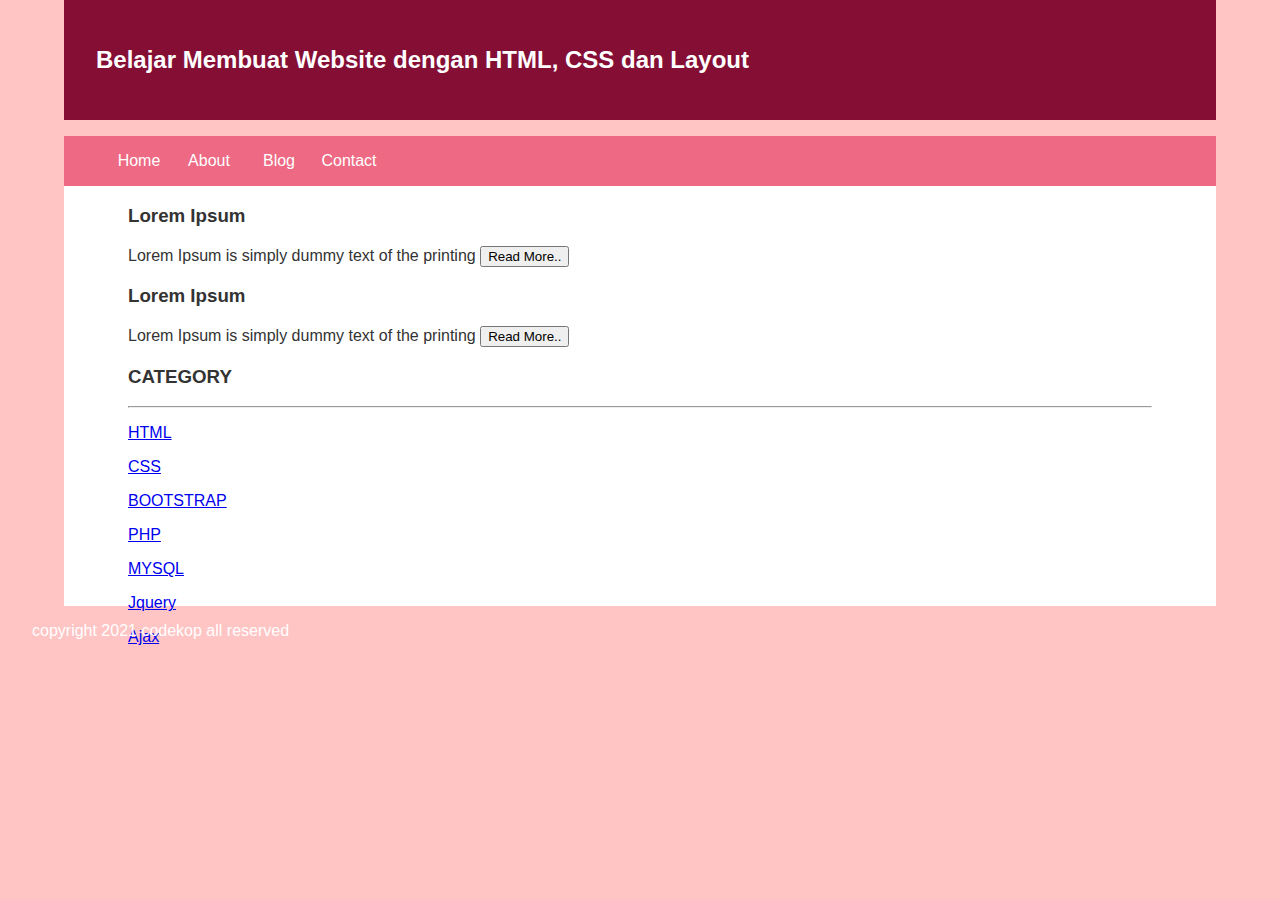
<file: index.html>
<DOCTYPE HTML>
<HTML>
  <head>
    <title>
      Tazkia
    </title>
    <link rel="stylesheet" href="style.css">

  </head>
  <body>

  <div class="header">
      <div class="jarak">
     <h2>Belajar Membuat Website dengan HTML, CSS dan Layout</h2>
      </div>
  </div>


  <div class="menu">
           <ul>
                  <li><a href="index.html">Home</a></li>
                  <li><a href="About.html">About</a></li>
                  <li><a href="blog.html">Blog</a></li>
                  <li><a href="contact.html">Contact</a></li>

           </ul>
  </div>

   <div class="content">
           <div class="jarak">
                   <!-- kiri -->
                   <div class="kiri">
                           <!-- blog -->
                           <div class="border">
                                    <div class="jarak">
                                            <h3>Lorem Ipsum</h3>
                                            <p>Lorem Ipsum is simply dummy text of the printing
                                            <button class="btn">Read More..</button>
                                    </div>
                           </div>
                           <!-- end blog -->
                           <!-- blog -->
                           <div class="border">
                                   <div class="jarak">
                                           <h3>Lorem Ipsum</h3>
                                           <p>Lorem Ipsum is simply dummy text of the printing
                                           <button class="btn">Read More..</button>
                                   </div>
                           </div>
                           <!-- end blog -->
                    </div>
                    <!-- kiri -->
                    <!-- kanan -->
                    <div class="kanan">
                            <div class="jarak">
                                    <h3>CATEGORY</h3>
                                    <hr/>
                                    <p><a href="#" class="undecor">HTML</a></p>
                                    <p><a href="#" class="undecor">CSS</a></p>
                                    <p><a href="#" class="undecor">BOOTSTRAP</a></p>
                                    <p><a href="#" class="undecor">PHP</a></p>
                                    <p><a href="#" class="undecor">MYSQL</a></p>
                                    <p><a href="#" class="undecor">Jquery</a></p>
                                    <p><a href="#" class="undecor">Ajax</a></p>
                            </div>
                    </div>
                    <!-- kanan -->
            </div>
   </div>
   <div class="footer">
           <div class="jarak">
              <p>copyright 2021 codekop all reserved</p>
           </div>
   </div>
  </body>

</HTML>
</file>
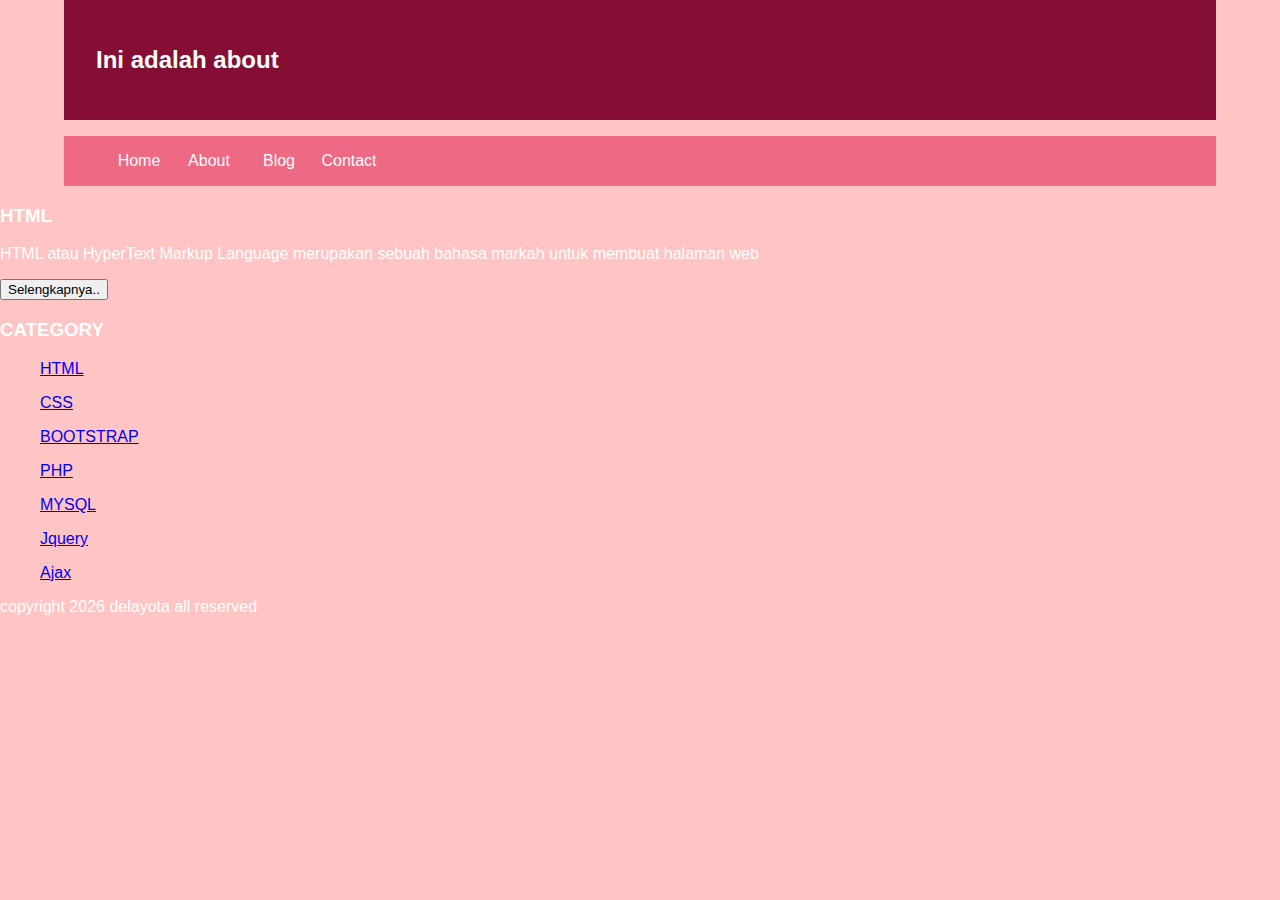
<file: About.html>
<DOCTYPE HTML>
<HTML>
  <head>
    <title>
      Tazkia
    </title>
    <link rel="stylesheet" href="style.css">

  </head>
  <body>
    <div class="header">
      <div class="jarak">
        <h2>Ini adalah about</h2>
      </div>
    </div>

    <div class="menu">
           <ul>
                  <li><a href="index.html">Home</a></li>
                  <li><a href="About.html">About</a></li>
                  <li><a href="blog.html">Blog</a></li>
                  <li><a href="contact.html">Contact</a></li>

           </ul>
    </div>

                  <h3>HTML</h3>

                  <p>HTML atau HyperText Markup Language merupakan sebuah bahasa markah untuk membuat halaman web </p>

                  <button >Selengkapnya..</button>


          <h3>CATEGORY</h3>
          <ul>
                  <p><a href="#" >HTML</a></p>
                  <p><a href="#" >CSS</a></p>
                  <p><a href="#" >BOOTSTRAP</a></p>
                  <p><a href="#" >PHP</a></p>
                  <p><a href="#" >MYSQL</a></p>
                  <p><a href="#" >Jquery</a></p>
                  <p><a href="#" >Ajax</a></p>
         </ul>

                  <p>copyright 2026 delayota all reserved</p> 
  </body>

</HTML>
</file>
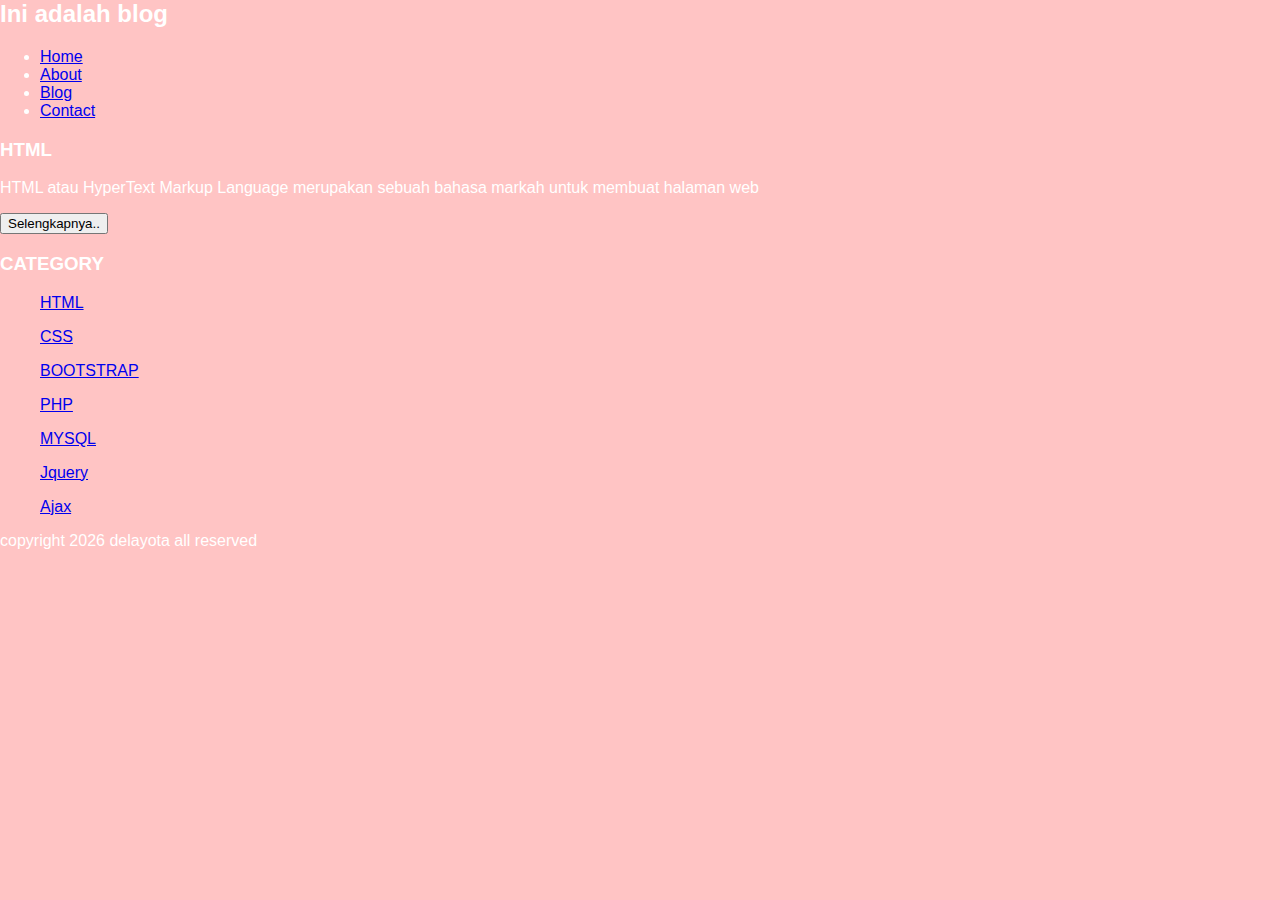
<file: blog.html>
<DOCTYPE HTML>
<HTML>
  <head>
    <title>
      Tazkia
    </title>
    <link rel="stylesheet" href="style.css">

  </head>
  <body bgcolor="FFC0CB">
   
   <h2>Ini adalah blog</h2>
           <ul>
                  <li><a href="index.html">Home</a></li>
                  <li><a href="About.html">About</a></li>
                  <li><a href="blog.html">Blog</a></li>
                  <li><a href="contact.html">Contact</a></li>

           </ul>

                  <h3>HTML</h3>

                  <p>HTML atau HyperText Markup Language merupakan sebuah bahasa markah untuk membuat halaman web </p>

                  <button >Selengkapnya..</button>


          <h3>CATEGORY</h3>
          <ul>
                  <p><a href="#" >HTML</a></p>
                  <p><a href="#" >CSS</a></p>
                  <p><a href="#" >BOOTSTRAP</a></p>
                  <p><a href="#" >PHP</a></p>
                  <p><a href="#" >MYSQL</a></p>
                  <p><a href="#" >Jquery</a></p>
                  <p><a href="#" >Ajax</a></p>
         </ul>

                  <p>copyright 2026 delayota all reserved</p> 
  </body>

</HTML>
</file>
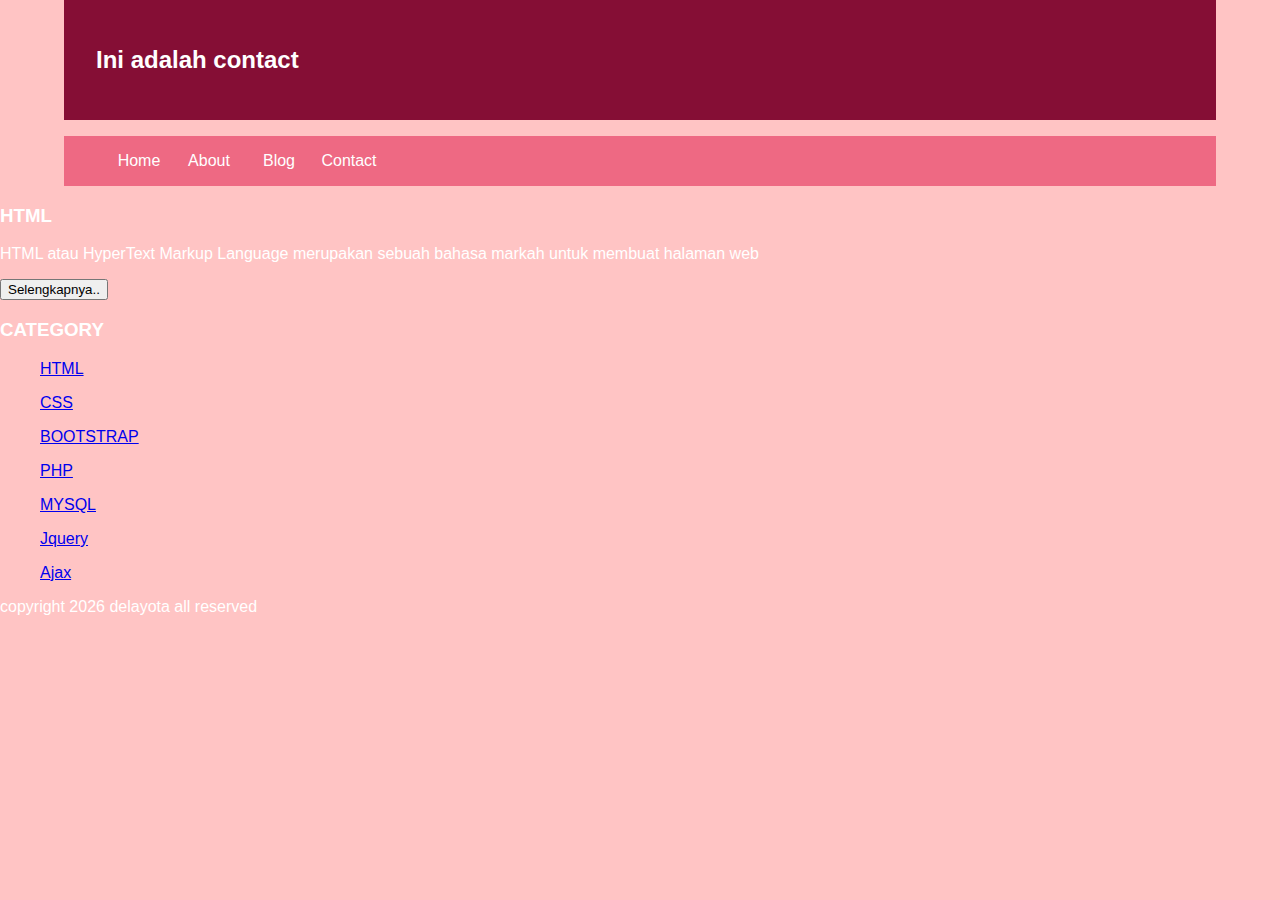
<file: contact.html>
<DOCTYPE HTML>
<HTML>
  <head>
    <title>
      Tazkia
    </title>
    <link rel="stylesheet" href="style.css">

  </head>
  <body>
    <div class="header">
      <div class="jarak">
        <h2>Ini adalah contact</h2>
      </div>
    </div>
    
   <div class="menu">
           <ul>
                  <li><a href="index.html">Home</a></li>
                  <li><a href="About.html">About</a></li>
                  <li><a href="blog.html">Blog</a></li>
                  <li><a href="contact.html">Contact</a></li>

           </ul>
   </div>
                  <h3>HTML</h3>

                  <p>HTML atau HyperText Markup Language merupakan sebuah bahasa markah untuk membuat halaman web </p>

                  <button >Selengkapnya..</button>


          <h3>CATEGORY</h3>
          <ul>
                  <p><a href="#" >HTML</a></p>
                  <p><a href="#" >CSS</a></p>
                  <p><a href="#" >BOOTSTRAP</a></p>
                  <p><a href="#" >PHP</a></p>
                  <p><a href="#" >MYSQL</a></p>
                  <p><a href="#" >Jquery</a></p>
                  <p><a href="#" >Ajax</a></p>
         </ul>

                  <p>copyright 2026 delayota all reserved</p> 
  </body>

</HTML>
</file>
<file: style.css>
body{
     background-color:#FFC4C4;
     color:#FFF;
     width:100%;
     font-family:sans-serif;
     margin:0 auto;
 }

.header{
     width:90%;
     margin:auto;
     height:120px;
     line-height:120px;
     background:#850E35;
     color:#fff;
}

.jarak{
     padding:0 2pc;
}

.menu{
     background-color:#EE6983;
     height:50px;
     line-height:50px;
     position:relative;
     width:90%;
     margin:0 auto;
     padding:0 auto;
}
.menu ul {
     list-style:none;
}

.menu ul li a {
     float:left;
     width:70px;
     display:block;
     text-align:center;
     color:#FFF;
     text-decoration:none;
}

.menu ul li a:hover {
     background-color:#FCF5EE;
     display:block;
}
.content{
     width:90%;
     margin:auto;
     height:420px;
     padding:0.1px;
     background:#fff;
     color:#333;
}
</file>
